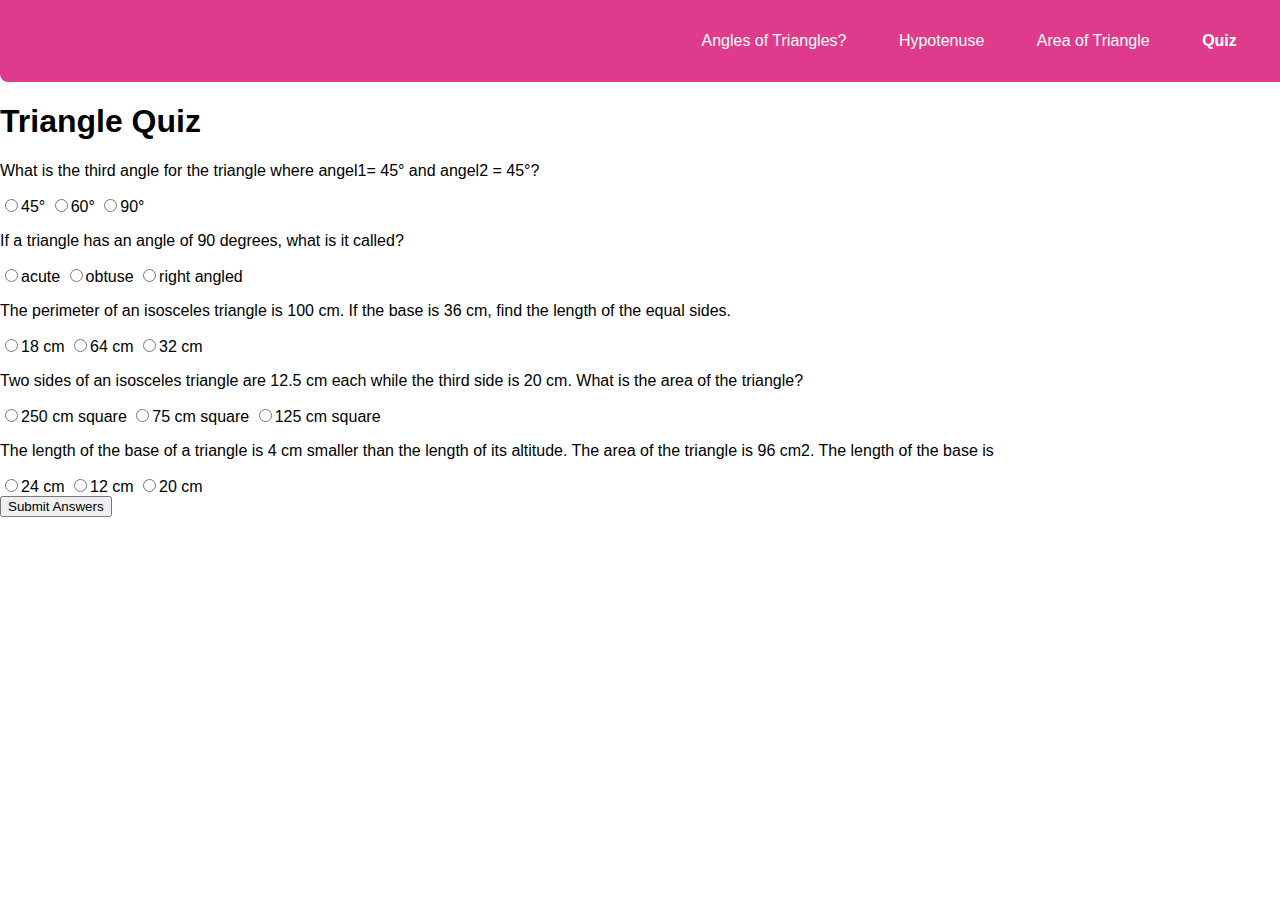
<file: quiz.html>
<!DOCTYPE html>
<html lang="en">
  <head>
    <meta charset="UTF-8" />
    <meta http-equiv="X-UA-Compatible" content="IE=edge" />
    <meta name="viewport" content="width=device-width, initial-scale=1.0" />
    <link rel="stylesheet" href="../style.css" />
    <title>Traingle Quiz</title>
  </head>

  <body>
    <nav class="navigation container">
      <div class="nav-brand"></div>
      <ul class="list-non-bullet nav-pills">
        <li class="list-item-inline">
          <a class="link" href="index.html">Angles of Triangles?</a>
        </li>
        <li class="list-item-inline">
          <a class="link" href="hypotenuse.html">Hypotenuse</a>
        </li>
        <li class="list-item-inline">
          <a class="link" href="areaOfTriangle.html">Area of Triangle</a>
        </li>
        <li class="list-item-inline">
          <a class="link link-active" href="quiz.html">Quiz</a>
        </li>
      </ul>
    </nav>
    <h1>Triangle Quiz</h1>
    <form class="quiz-form">
      <div class="question-container">
        <p>
          What is the third angle for the triangle where angel1= 45° and angel2
          = 45°?
        </p>
        <label for=""
          ><input type="radio" name="question-1" value="45°" />45°</label
        >
        <label for=""
          ><input type="radio" name="question-1" value="60°" />60°</label
        >
        <label for=""
          ><input type="radio" name="question-1" value="90°" />90°</label
        >
      </div>
      <div class="question-container">
        <p>If a triangle has an angle of 90 degrees, what is it called?</p>
        <label for=""
          ><input type="radio" name="question-2" value="acute°" />acute</label
        >
        <label for=""
          ><input type="radio" name="question-2" value="obtuse°" />obtuse</label
        >
        <label for=""
          ><input type="radio" name="question-2" value="right angled" />right
          angled</label
        >
      </div>
      <div class="question-container">
        <p>
          The perimeter of an isosceles triangle is 100 cm. If the base is 36
          cm, find the length of the equal sides.
        </p>
        <label for="question-3"
          ><input type="radio" name="question-3" value="18 cm" />18 cm</label
        >
        <label for="question-3"
          ><input type="radio" name="question-3" value="64 cm" />64 cm</label
        >
        <label for="question-3"
          ><input type="radio" name="question-3" value="32 cm" />32 cm</label
        >
      </div>
      <div class="question-container">
        <p>
          Two sides of an isosceles triangle are 12.5 cm each while the third
          side is 20 cm. What is the area of the triangle?
        </p>
        <label for="question-4"
          ><input type="radio" name="question-4" value="250 cm square" />250 cm
          square</label
        >
        <label for="question-4"
          ><input type="radio" name="question-4" value="75 cm square" />75 cm
          square</label
        >
        <label for="question-4"
          ><input type="radio" name="question-4" value="125 cm square" />125 cm
          square</label
        >
      </div>
      <div class="question-container">
        <p>
          The length of the base of a triangle is 4 cm smaller than the length
          of its altitude. The area of the triangle is 96 cm2. The length of the
          base is
        </p>
        <label for="question-5"
          ><input type="radio" name="question-5" value="24 cm" />24 cm</label
        >
        <label for="question-5"
          ><input type="radio" name="question-5" value="12 cm" />12 cm
        </label>
        <label for="question-5"
          ><input type="radio" name="question-5" value="20 cm" />20 cm
        </label>
      </div>
    </form>
    <button id="submit-answer-btn">Submit Answers</button>
    <div id="output"></div>
    <script src="quiz.js"></script>
  </body>
</html>
</file>
<file: style.css>
* {
  font-family: 'Poppins', sans-serif;
}

:root {
  --primary-color: #e03b8b;
  --off-white: #f3f4f6;
  --dark-gray: #6b7280;
}
body {
  font-family: 'Montserrat', sans-serif;
  margin: 0rem;
}
/* container */
.container {
  padding-left: 1rem;
  padding-right: 1rem;
}
/* container-fluid */
.container-fluid {
  max-width: 600px;
  margin: auto;
}
/* links */
.link {
  text-decoration: none;
  padding: 0.5rem 1rem;
}
.primary-link {
  background-color: var(--primary-color);
  color: white;
  border-radius: 0.5rem;
}
.secondary-link {
  color: var(--primary-color);
  border-radius: 0.5rem;
  border: 1px solid var(--primary-color);
  background-color: white;
}
hr {
  margin: 2rem 0rem;
}
.list-non-bullet {
  list-style: none;
}
.list-item-inline {
  display: inline;
  padding: 0rem 0.5rem;
}
/* navigation */
.navigation {
  background-color: var(--primary-color);
  color: white;
  padding: 1rem 1.2rem;
  border-bottom-left-radius: 0.5rem;
}
.navigation .nav-brand {
  font-weight: bold;
  font-size: 1.1rem;
}
.navigation .link {
  color: white;
}
.navigation .nav-pills {
  text-align: right;
}
.navigation .link-active {
  font-weight: bold;
}
/* header */
.hero {
  padding: 2rem;
  padding-top: 5rem;
}
.hero .hero-img {
  max-width: 350px;
  display: block;
  margin: auto;
}
.hero .hero-heading {
  color: var(--dark-gray);
  padding-top: 1rem;
  text-align: center;
}
.hero .hero-heading .heading-inverted {
  color: var(--primary-color);
}
.section {
  padding: 2rem;
  margin: 0 15rem;
  border-radius: 2rem;
  margin-bottom: 1rem;
}
.section h1 {
  text-align: center;
}
.section p {
  margin-bottom: 1.5rem;
}
.ow {
  background-color: var(--off-white);
}

/* footer */
.footer {
  background-color: var(--primary-color);
  padding: 2rem 1rem;
  text-align: center;
  color: white;
  border-top-right-radius: 1rem;
}
.footer .footer-header {
  font-weight: bold;
  font-size: large;
}
.footer .link {
  color: white;
}
.footer ul {
  padding-inline-start: 0rem;
}
.container .pt {
  padding-bottom: 0.6rem;
}
</file>
